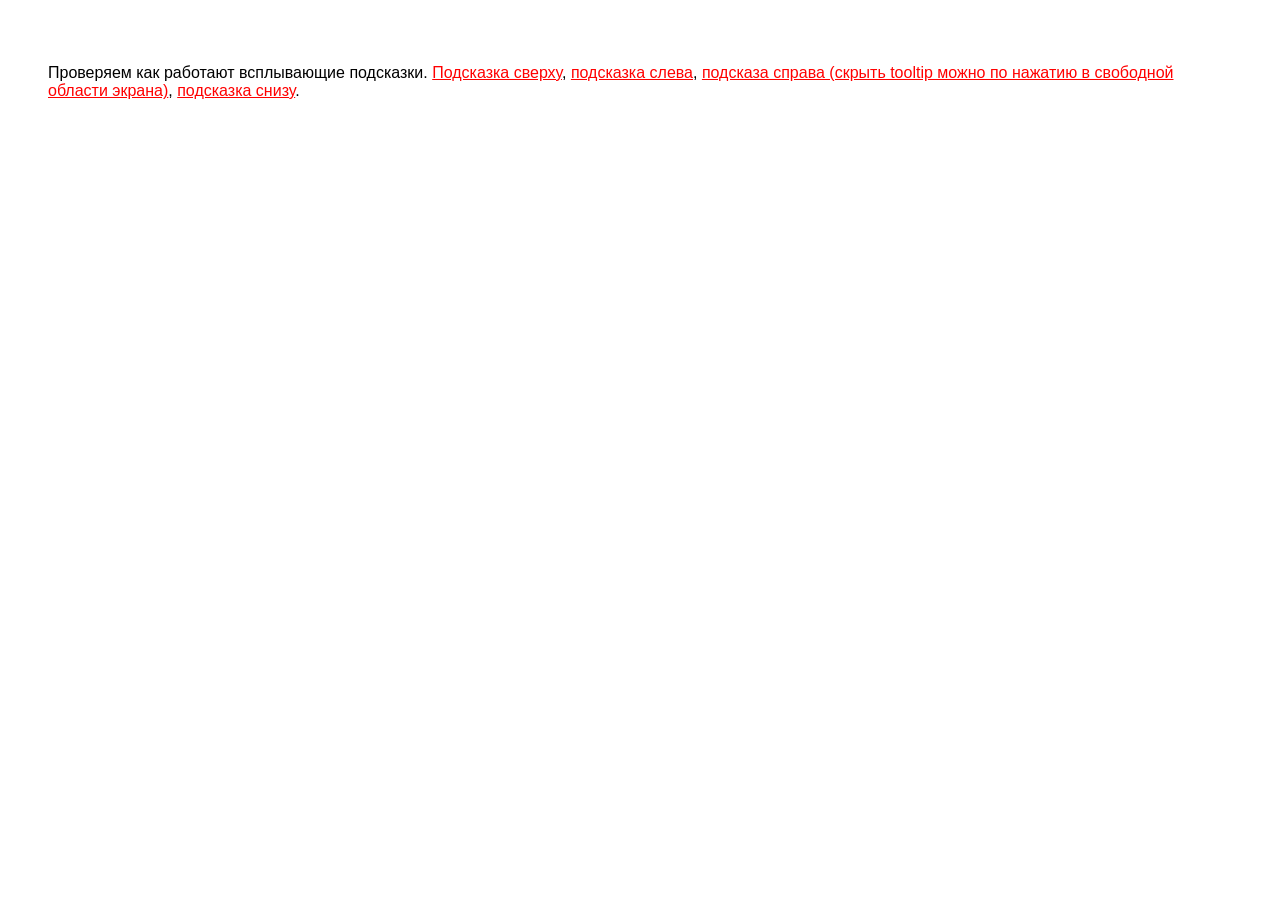
<file: projects/tooltip/index.html>
<!DOCTYPE html>
<html lang="ru">
<head>
  <meta charset="UTF-8">
  <title>Tooltip</title>
  <link rel="stylesheet" href="style.css">
</head>
<body>

<p>
  Проверяем как работают всплывающие подсказки. 
  <a href="#" class="has-tooltip" title="Подсказка сверху">Подсказка сверху</a>,
  <a href="#" class="has-tooltip" title="Слева" data-position="left">подсказка слева</a>,
  <a href="#" class="has-tooltip" title="Справа" data-position="right">подсказа справа (скрыть tooltip можно по нажатию в свободной области экрана)</a>,
  <a href="#" class="has-tooltip" title="Снизу" data-position="bottom">подсказка снизу</a>.
</p>

<script src="script.js"></script>

</body>
</html>
</file>
<file: projects/tooltip/style.css>
body {
  font-family: Arial;
  padding: 40px;
}

.has-tooltip {
  color: red;
  text-decoration: underline;
  cursor: pointer;
}

.tooltip {
  position: absolute;
  background: black;
  color: white;
  padding: 5px 10px;
  border-radius: 5px;
  white-space: nowrap;

  opacity: 0;
  transition: opacity 0.2s;
}

.tooltip_active {
  opacity: 1;
}

/* .tooltip {
  position: absolute;
  background: black;
  color: white;
  padding: 5px 10px;
  border-radius: 5px;
  font-size: 14px;
  white-space: nowrap;
}

.tooltip_active {
  display: block;
} */
</file>
